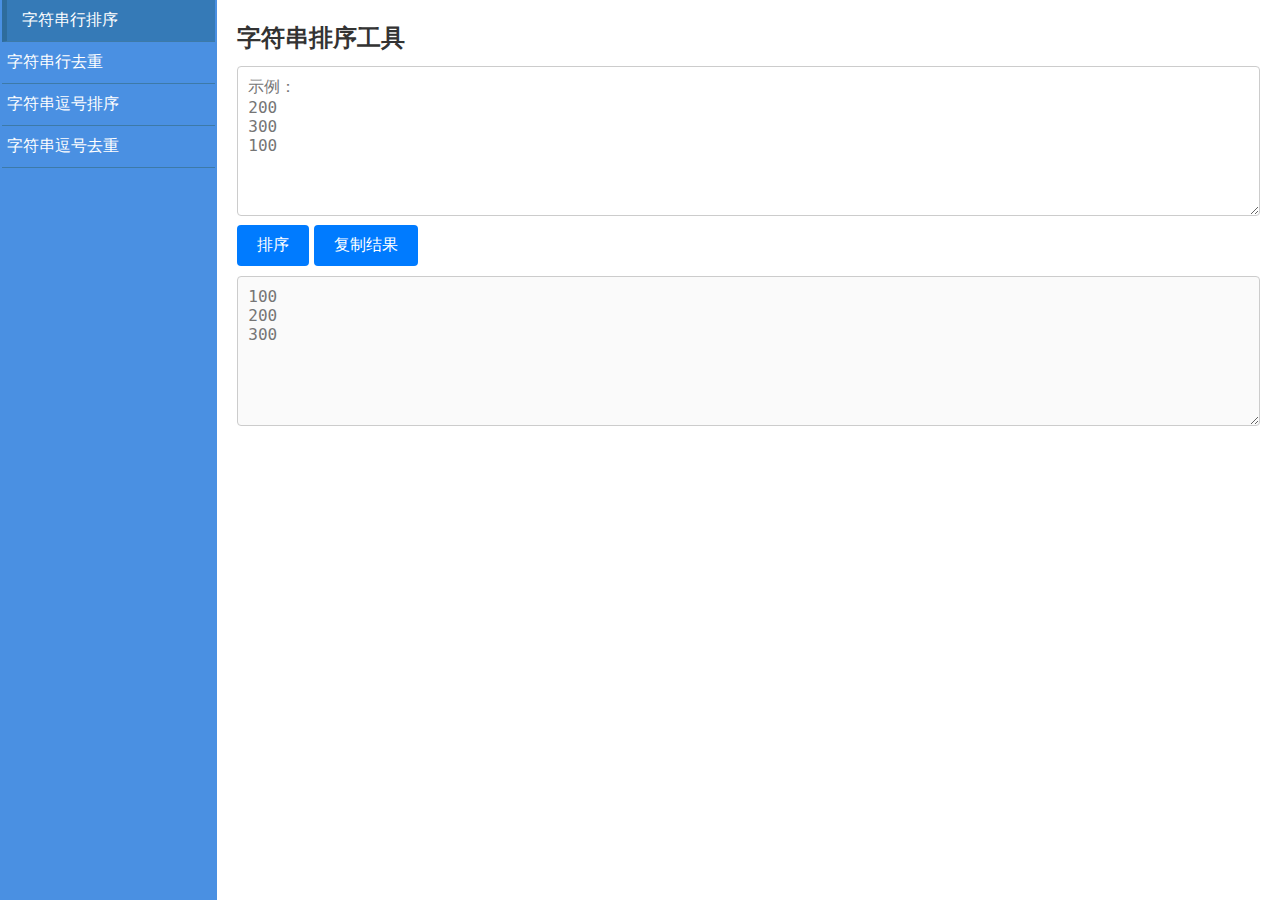
<file: utools_str_agg/index.html>
<!DOCTYPE html>
<html lang="en">

<head>
  <meta charset="UTF-8">
  <meta name="viewport" content="width=device-width, initial-scale=1.0">
  <link rel="stylesheet" href="styles.css">
</head>

<body>

  <div class="sidebar">
    <div class="tab active" data-tab="strLineSort">字符串行排序</div>
    <div class="tab" data-tab="strLineDistinct">字符串行去重</div>
    <div class="tab" data-tab="strCommaSort">字符串逗号排序</div>
    <div class="tab" data-tab="strCommaDistinct">字符串逗号去重</div>
  </div>

  <div class="content" id="content">

  </div>

  <script src="scripts.js"></script>

  <script>
    document.querySelectorAll('.tab').forEach(tab => {
      tab.addEventListener('click', function () {
        const target = this.getAttribute('data-tab');
        document.querySelectorAll('.tab').forEach(t => t.classList.remove('active'));
        this.classList.add('active');

        loadContent(target);
      });
    });

    function loadContent(page) {
      const xhr = new XMLHttpRequest();
      xhr.open('GET', `pages/${page}.html`, true);
      xhr.onreadystatechange = function () {
        if (xhr.readyState === 4 && xhr.status === 200) {
          document.getElementById('content').innerHTML = xhr.responseText;
        }
      };
      xhr.send();
    }

    // 页面加载时自动选中第一个选项并加载内容
    window.onload = function () {
      const firstTab = document.querySelector('.tab');
      if (firstTab) {
        firstTab.click(); // 触发第一个选项的点击事件
      }
    };
  </script>



</body>

</html>
</file>
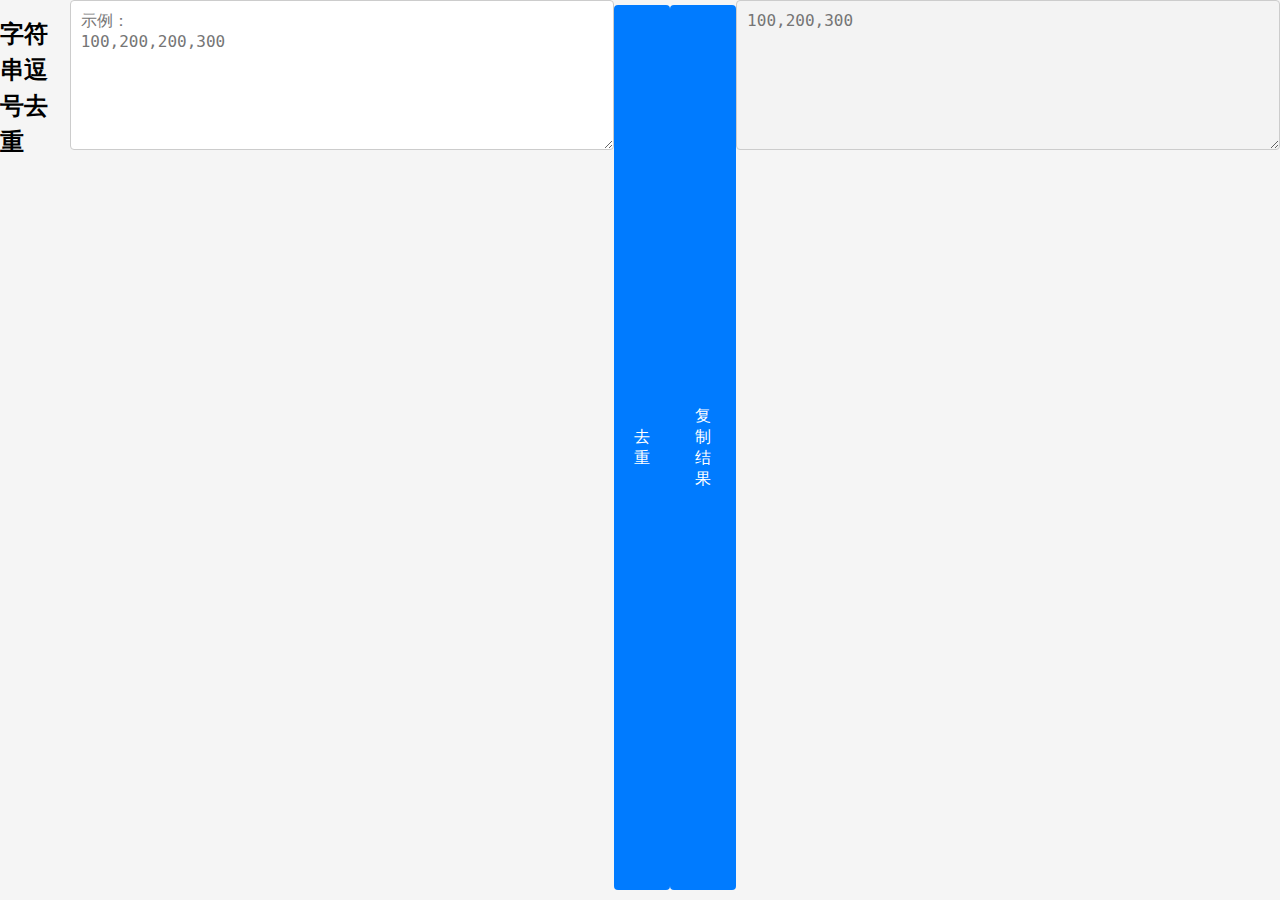
<file: utools_str_agg/pages/strCommaDistinct.html>
<!DOCTYPE html>
<html lang="en">

<head>
    <meta charset="UTF-8">
    <meta name="viewport" content="width=device-width, initial-scale=1.0">
    <link rel="stylesheet" href="/utools_str_agg/styles.css">
    <script src="/utools_str_agg/scripts.js"></script>
</head>

<body>
    <h1>字符串逗号去重</h1>
    <textarea id="inputText" rows="10" cols="50" placeholder="示例：
100,200,200,300"></textarea>
<br>
    <button onclick="distinctTextByComma()">去重</button>
    <button onclick="copyResult()">复制结果</button>
<br>
    <textarea id="outputText" rows="10" cols="50" placeholder="100,200,300" disabled></textarea>
</body>

</html>
</file>
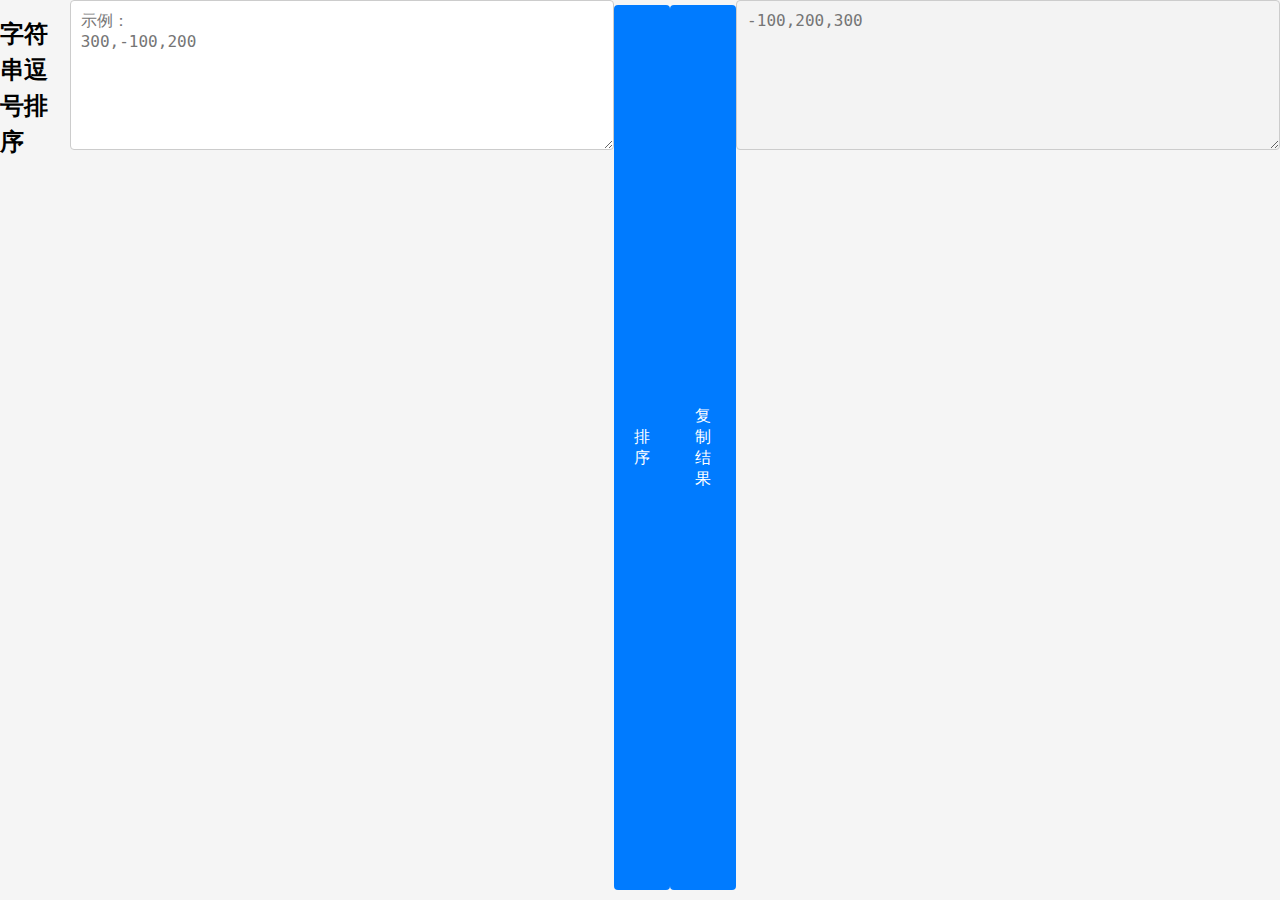
<file: utools_str_agg/pages/strCommaSort.html>
<!DOCTYPE html>
<html lang="en">

<head>
    <meta charset="UTF-8">
    <meta name="viewport" content="width=device-width, initial-scale=1.0">
    <link rel="stylesheet" href="/utools_str_agg/styles.css">
    <script src="/utools_str_agg/scripts.js"></script>
</head>

<body>
    <h1>字符串逗号排序</h1>
    <textarea id="inputText" rows="10" cols="50" placeholder="示例：
300,-100,200"></textarea>
<br>
    <button onclick="sortTextByComma()">排序</button>
    <button onclick="copyResult()">复制结果</button>
<br>
    <textarea id="outputText" rows="10" cols="50" placeholder="-100,200,300" disabled></textarea>
</body>

</html>
</file>
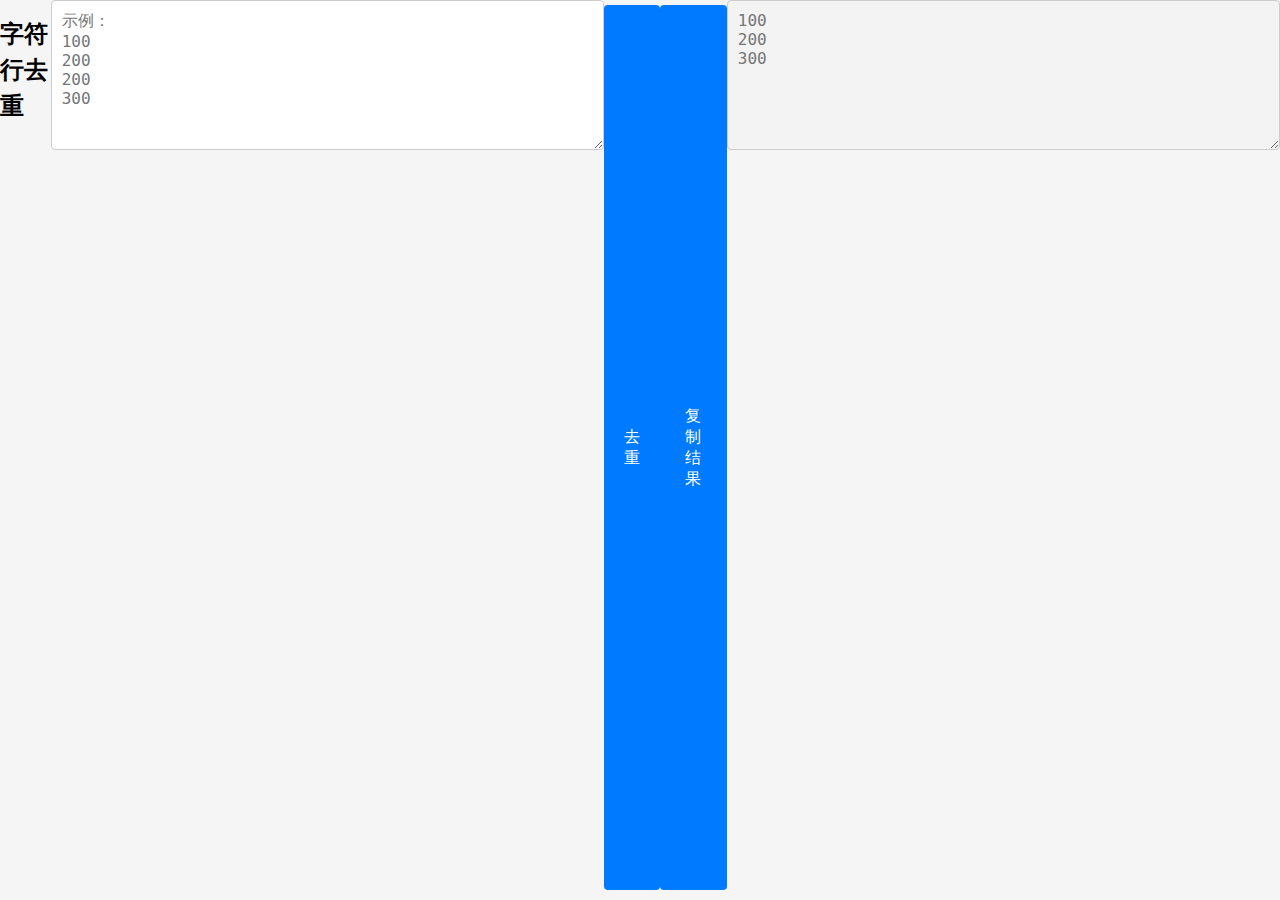
<file: utools_str_agg/pages/strLineDistinct.html>
<!DOCTYPE html>
<html lang="en">

<head>
    <meta charset="UTF-8">
    <meta name="viewport" content="width=device-width, initial-scale=1.0">
    <link rel="stylesheet" href="/utools_str_agg/styles.css">
    <script src="/utools_str_agg/scripts.js"></script>
</head>

<body>
    <h1>字符行去重</h1>
    <textarea id="inputText" rows="10" cols="50" placeholder="示例：
100
200
200
300"></textarea>
<br>
    <button onclick="distinctText()">去重</button>
    <button onclick="copyResult()">复制结果</button>
<br>
    <textarea id="outputText" rows="10" cols="50" placeholder="100
200
300" disabled></textarea>
</body>

</html>
</file>
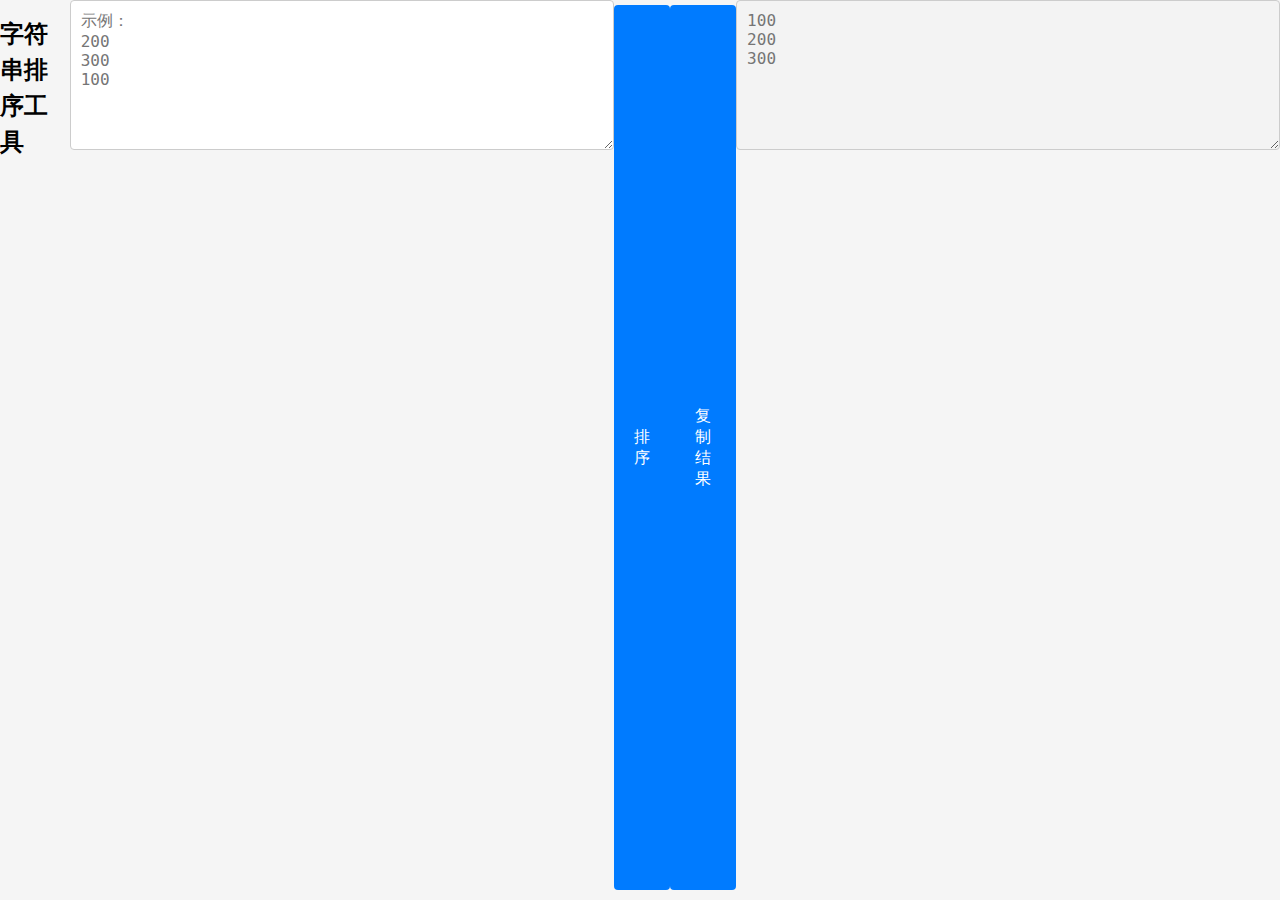
<file: utools_str_agg/pages/strLineSort.html>
<!DOCTYPE html>
<html lang="en">

<head>
    <meta charset="UTF-8">
    <meta name="viewport" content="width=device-width, initial-scale=1.0">
    <link rel="stylesheet" href="/utools_str_agg/styles.css">
    <script src="/utools_str_agg/scripts.js"></script>
</head>

<body>
    <h1>字符串排序工具</h1>
    <textarea id="inputText" rows="10" cols="50" placeholder="示例：
200
300
100"></textarea>
<br>
    <button onclick="sortText()">排序</button>
    <button onclick="copyResult()">复制结果</button>
<br>
    <textarea id="outputText" rows="10" cols="50" placeholder="100
200
300" disabled></textarea>
</body>

</html>
</file>
<file: utools_str_agg/styles.css>
body {
  display: flex;
  height: 100vh;
  margin: 0;
  font-family: Arial, sans-serif;
  background-color: #f5f5f5; /* 背景色：浅灰色 */
}

.sidebar {
  width: calc(100% / 6); /* 1/6 of the screen width */
  background-color: #4a90e2; /* 背景色：柔和的蓝色 */
  color: white;
  padding: 0px;
  padding-left: 2px;
  padding-right: 2px;
  box-shadow: 2px 0 5px rgba(0, 0, 0, 0.1);
  transition: all 0.3s ease;
}

.sidebar .logo {
  font-size: 24px;
  font-weight: bold;
  margin-bottom: 20px;
  color: #fff;
}

.sidebar .tab {
  cursor: pointer;
  padding: 10px 5px; /* 减少左右内边距 */
  border-bottom: 1px solid #3d7aa8; /* 边框色：稍深的蓝色 */
  transition: background-color 0.3s ease;
}

.sidebar .tab:hover {
  background-color: #3d7aa8; /* 悬停色：稍深的蓝色 */
}

.sidebar .tab.active {
  background-color: #357ab7; /* 激活色：更深的蓝色 */
  border-left: 5px solid #2e6c9c; /* 激活边框色：更深的蓝色 */
  padding-left: 15px; /* 调整激活状态的左内边距 */
}

.content {
  flex: 1;
  padding: 20px;
  background-color: #ffffff; /* 背景色：白色 */
  overflow-y: auto;
}

.content h1 {
  margin-top: 0;
  color: #333; /* 标题色：深灰色 */
}

.content p {
  line-height: 1.6;
  color: #555; /* 段落色：中灰色 */
}

/* 输入框的基本样式 */
textarea {
  width: 100%;
  height: 150px;
  padding: 10px;
  box-sizing: border-box;
  border: 1px solid #ccc;
  border-radius: 4px;
  font-size: 16px;
  resize: vertical; /* 允许垂直调整大小 */
}

/* 输入框聚焦时的样式 */
textarea:focus {
  border-color: #007BFF;
  outline: none;
  box-shadow: 0 0 5px rgba(0, 123, 255, 0.5);
}

/* 按钮的基本样式 */
button {
  padding: 10px 20px;
  font-size: 16px;
  color: white;
  background-color: #007BFF;
  border: none;
  border-radius: 4px;
  cursor: pointer;
  transition: background-color 0.3s;
  margin-top: 5px; /* 添加上边距 */
  margin-bottom: 10px;
}

/* 按钮悬停时的样式 */
button:hover {
  background-color: #0056b3;
}

/* styles.css */
h1 {
  font-size: 24px; /* 调整字体大小 */
  font-family: Arial, sans-serif; /* 调整字体 */
  margin-bottom: 10px; /* 调整底部间距 */
  font-weight: bold; /* 加粗字体 */
  line-height: 1.5; /* 行高 */
}
</file>
